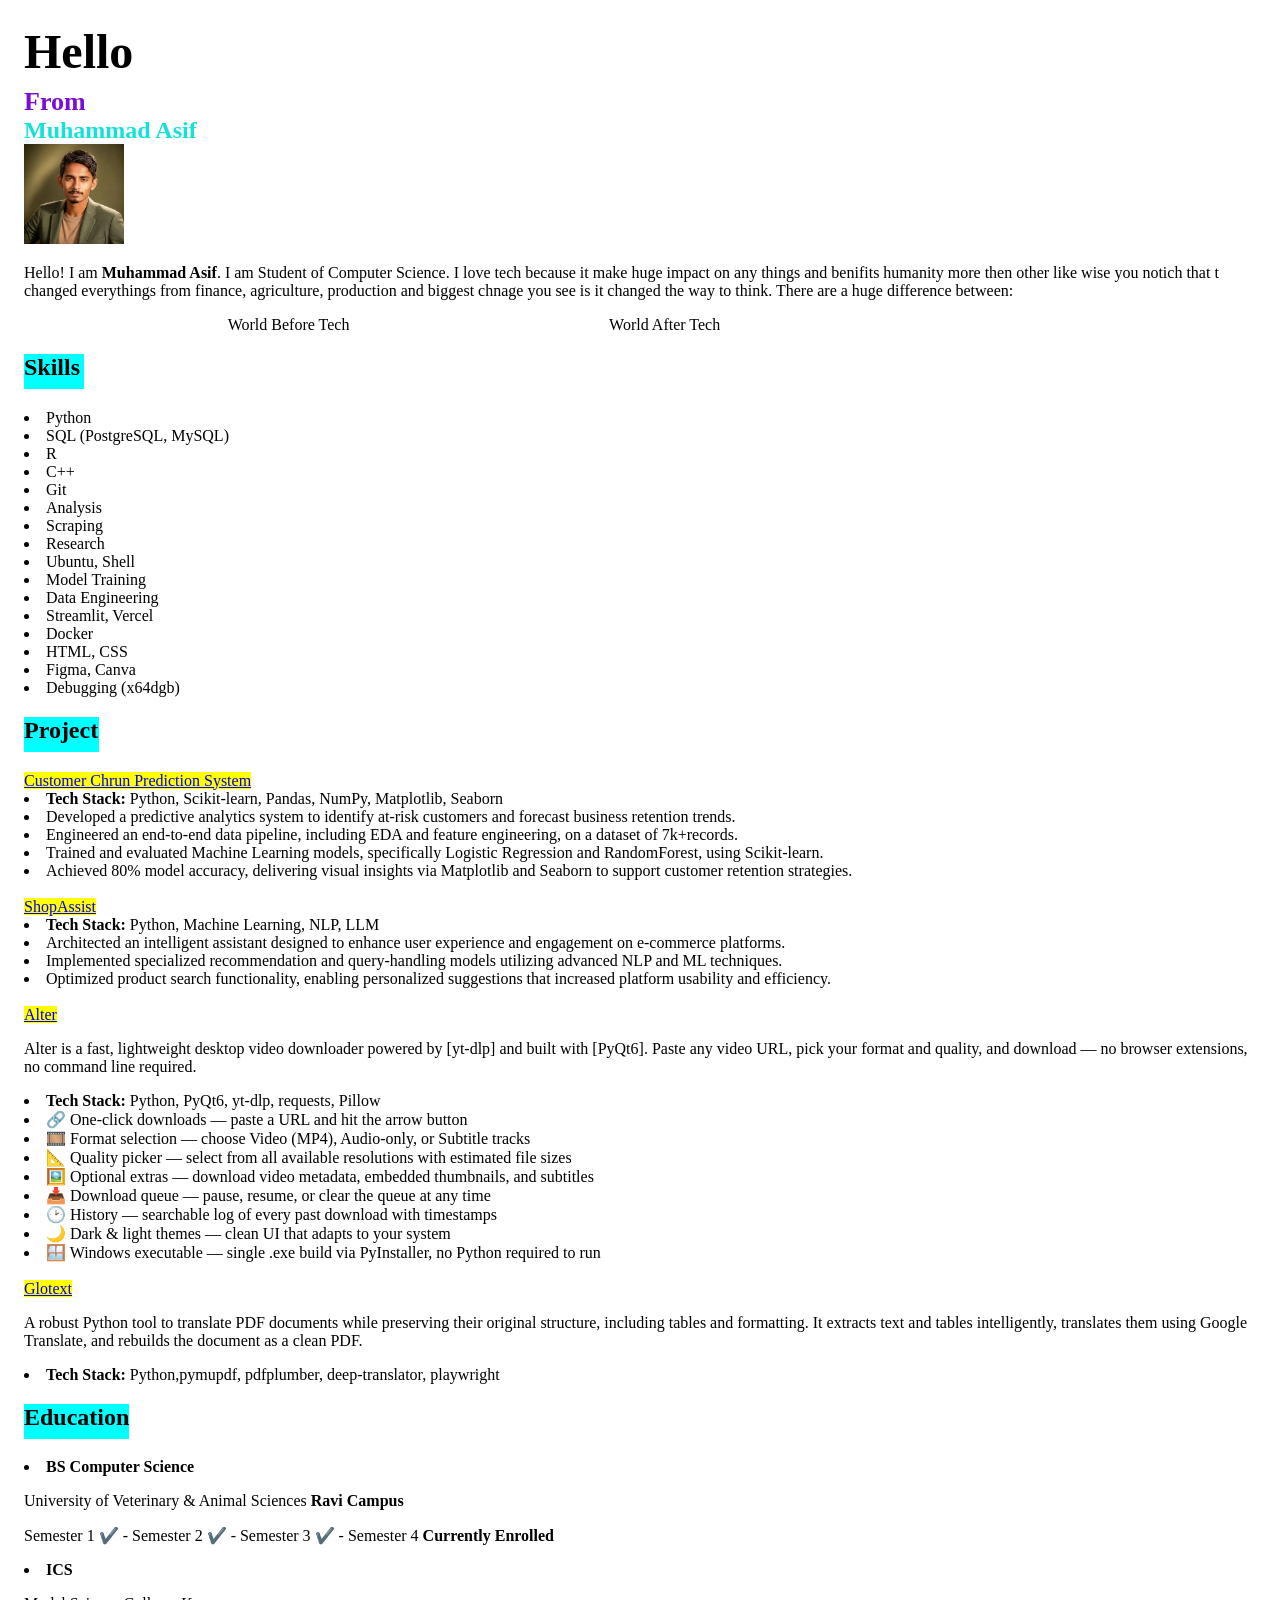
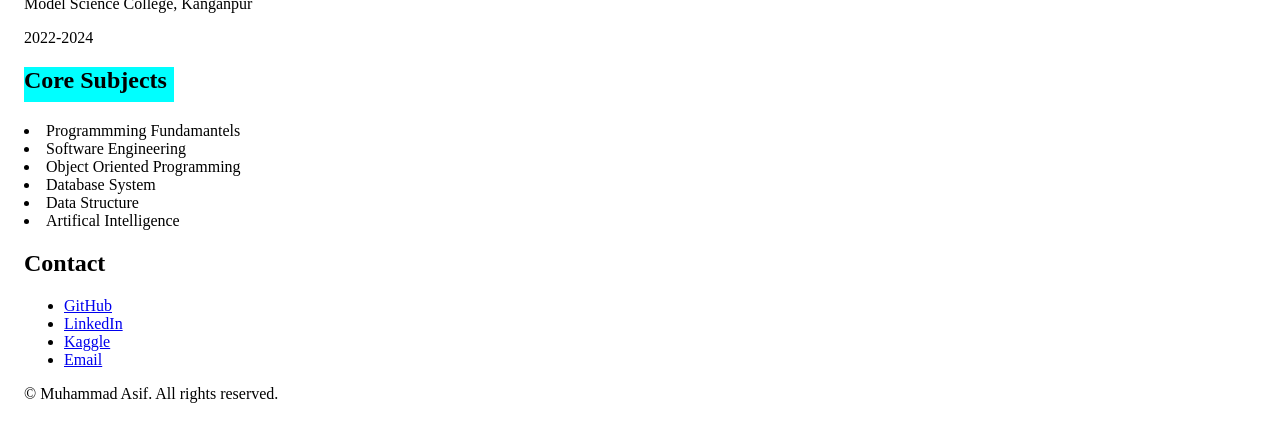
<file: index.html>
<!DOCTYPE html>
<html lang="en">
<head>
    <meta charset="UTF-8">
    <meta name="viewport" content="width=device-width, initial-scale=1.0">
    <link rel="stylesheet" href="style.css">
    <title>Web</title>
</head>
<body>
    <h1>Hello</h1>
    <h3>From</h3>
    <h4>Muhammad Asif</h4>
    <img src="me.png" alt="">
<p>
    Hello! I am <b>Muhammad Asif</b>. I am Student of Computer Science. I love tech because it make huge impact on any things and benifits humanity more then other like wise you notich that t changed everythings from finance, agriculture, production and biggest chnage you see is it changed the way to think. There are a huge difference between:
    <br>
    <p>&nbsp;&nbsp;&nbsp;&nbsp;&nbsp;&nbsp;&nbsp;&nbsp;&nbsp;&nbsp;&nbsp;&nbsp;&nbsp;&nbsp;&nbsp;&nbsp;&nbsp;&nbsp;&nbsp;&nbsp;&nbsp;&nbsp;&nbsp;&nbsp;&nbsp;&nbsp;&nbsp;&nbsp;&nbsp;&nbsp;&nbsp;&nbsp;&nbsp;&nbsp;&nbsp;&nbsp;&nbsp;&nbsp;&nbsp;&nbsp;&nbsp;&nbsp;&nbsp;&nbsp;&nbsp;&nbsp;&nbsp;&nbsp;&nbsp;&nbsp;&nbsp;World Before Tech &nbsp;&nbsp;&nbsp; &nbsp;&nbsp;&nbsp;&nbsp;&nbsp;&nbsp;&nbsp;&nbsp;&nbsp;&nbsp;&nbsp;&nbsp;&nbsp;&nbsp;&nbsp;&nbsp;&nbsp;&nbsp;&nbsp;&nbsp;&nbsp;&nbsp;&nbsp;&nbsp;&nbsp;&nbsp;&nbsp;&nbsp;&nbsp;&nbsp;&nbsp;&nbsp;&nbsp;&nbsp;&nbsp;&nbsp;&nbsp;&nbsp;&nbsp;&nbsp;&nbsp;&nbsp;&nbsp;&nbsp;&nbsp;&nbsp;&nbsp;&nbsp;&nbsp;&nbsp;&nbsp;&nbsp;&nbsp;&nbsp;&nbsp;&nbsp;&nbsp;&nbsp;&nbsp;&nbsp;World After Tech</p>
</p>
<div class="skills">
<h2><b>Skills</b></h2>
<li>Python</li>
<li>SQL (PostgreSQL, MySQL)</li>
<li>R</li>
<li>C++</li>
<li>Git</li>
<li>Analysis</li>
<li>Scraping</li>
<li>Research</li>
<li>Ubuntu, Shell</li>
<li>Model Training</li>
<li>Data Engineering</li>
<li>Streamlit, Vercel</li>
<li>Docker</li>
<li>HTML, CSS</li>
<li>Figma, Canva</li>
<li>Debugging (x64dgb)</li>
</div>

<div class="projects">
    <h2>Project</h2>
    <a class="project" href="https://github.com/muhammad-asif10/Customer_Churn_Prediction_Model" target="_blank" rel="noopener noreferrer">
          Customer Chrun Prediction System
        </a>
    <li><b>Tech Stack: </b>Python, Scikit-learn, Pandas, NumPy, Matplotlib, Seaborn</li>
    <li>Developed a predictive analytics system to identify at-risk customers and forecast business retention trends.</li>
    <li>Engineered an end-to-end data pipeline, including EDA and feature engineering, on a dataset of 7k+records.</li>
    <li>Trained and evaluated Machine Learning models, specifically Logistic Regression and RandomForest, using Scikit-learn.</li>
    <li>Achieved 80% model accuracy, delivering visual insights via Matplotlib and Seaborn to support customer retention strategies.</li><br>

    <a class="project" href="https://github.com/muhammad-asif10/Shop_Assist" target="_blank" rel="noopener noreferrer">
          ShopAssist
        </a>
    <li><b>Tech Stack: </b>Python, Machine Learning, NLP, LLM</li>
    <li>Architected an intelligent assistant designed to enhance user experience and engagement on e-commerce platforms.</li>
    <li>Implemented specialized recommendation and query-handling models utilizing advanced NLP and ML techniques.</li>
    <li>Optimized product search functionality, enabling personalized suggestions that increased platform usability and efficiency.</li><br>
   <a class="project" href="https://github.com/muhammad-asif10/Alter" target="_blank" rel="noopener noreferrer">
          Alter
        </a>
        <p>Alter is a fast, lightweight desktop video downloader powered by [yt-dlp] and built with [PyQt6]. Paste any video URL, pick your format and quality, and download — no browser extensions, no command line required.</p>
        <li><b>Tech Stack: </b>Python, PyQt6, yt-dlp, requests, Pillow</li>
        <li>🔗 One-click downloads — paste a URL and hit the arrow button</li>
        <li>🎞️ Format selection — choose Video (MP4), Audio-only, or Subtitle tracks</li>
        <li>📐 Quality picker — select from all available resolutions with estimated file sizes</li>
        <li>🖼️ Optional extras — download video metadata, embedded thumbnails, and subtitles</li>
        <li>📥 Download queue — pause, resume, or clear the queue at any time</li>
        <li>🕑 History — searchable log of every past download with timestamps</li>
        <li>🌙 Dark & light themes — clean UI that adapts to your system</li>
        <li>🪟 Windows executable — single .exe build via PyInstaller, no Python required to run</li><br>
    <a class="project" href="https://github.com/PublicKernel/Glotext" target="_blank" rel="noopener noreferrer">
          Glotext
        </a>
        <p>A robust Python tool to translate PDF documents while preserving their original structure, including tables and formatting. It extracts text and tables intelligently, translates them using Google Translate, and rebuilds the document as a clean PDF.</p>
        <li><b>Tech Stack: </b>Python,pymupdf, pdfplumber, deep-translator, playwright</li>
</div>
<div class="education">
    <h2>Education</h2>
    <li><b>BS Computer Science</b></li>
    <p>University of Veterinary & Animal Sciences <b>Ravi Campus</b></p>
    <p>Semester 1 ✔️ - Semester 2 ✔️ - Semester 3 ✔️ - Semester 4 <b>Currently Enrolled</b></p>
    <li><b>ICS</b></li>
    <p>Model Science College, Kanganpur</p>
    <p>2022-2024</p>
</div>
<div class="coreSubjects">
    <h2>Core Subjects</h2>
    <li>Programmming Fundamantels</li>
    <li>Software Engineering</li>
    <li>Object Oriented Programming</li>
    <li>Database System</li>
    <li>Data Structure</li>
    <li>Artifical Intelligence</li>
</div>
<footer class="contact-footer" aria-label="Contact links">
  <div class="contact-footer__inner">
    <h2 class="contact-footer__title">Contact</h2>

    <ul class="contact-footer__links">
      <li>
        <a class="contact-footer__link" href="https://github.com/muhammad-asif10" target="_blank" rel="noopener noreferrer">
          GitHub
        </a>
      </li>
      <li>
        <a class="contact-footer__link" href="https://www.linkedin.com/in/muhammad-asif10/" target="_blank" rel="noopener noreferrer">
          LinkedIn
        </a>
      </li>
      <li>
        <a class="contact-footer__link" href="https://www.kaggle.com/masif18" target="_blank" rel="noopener noreferrer">
          Kaggle
        </a>
      </li>
      <li>
        <a class="contact-footer__link" href="muhammadasifkha01@gmail.com">
          Email
        </a>
      </li>
    </ul>

    <p class="contact-footer__note">
      © <span id="2026"></span> Muhammad Asif. All rights reserved.
    </p>
  </div>
</footer>

<script>
  document.getElementById("year").textContent = new Date().getFullYear();
</script>
</body>
</html>
</file>
<file: style.css>
body {
  margin: 0;
  min-height: 100vh;
  padding: 24px;
  position: relative;
}

h1 {
  margin: 0 0 8px;
  font-size: 48px;
}

h3{
    margin: 0;
    font-size: 26px;
    color: #7c0dd6;
}
h4{
    margin: 0;
    font-size: 24px;
    color: #13e2d8;
    font-family:Georgia, 'Times New Roman', Times, serif
}
img{
    width: 100px;
    height: 100px;
}
.skills h2{
    background-color: aqua;
    width: 60px;
    height: 35px;
}

.projects h2{
    background-color: aqua;
    width: 75px;
    height: 35px;
}
a.project{
    background-color: yellow;

}
.education h2{
    background-color: aqua;
    width: 105px;
    height: 35px;
}
.coreSubjects h2{
    background-color: aqua;
    width: 150px;
    height: 35px;
}
</file>
